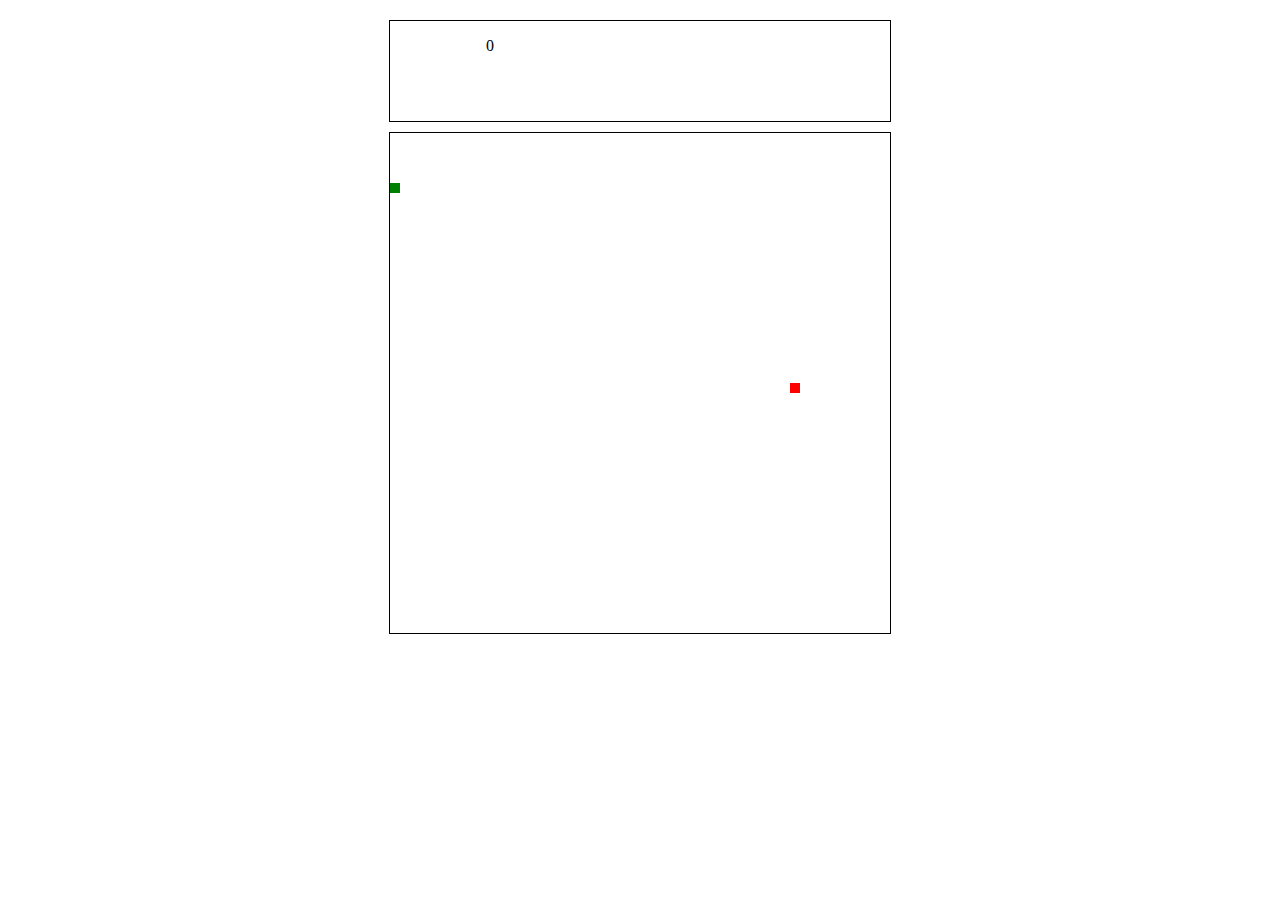
<file: snake/index.html>
<!DOCTYPE html>
<html>

<head>
  <meta charset="utf-8">
  <title></title>
  <link rel="stylesheet" href="./css/index.css">
  <style>
    * {
      margin: 0;
      padding: 0;
    }
  </style>
</head>

<body>
  <div class="wrapper">
    <div class="score">
      <div class="count">0</div>
    </div>
    <div class="content">
      <div class="snake"></div>
      <div class="food"></div>
    </div>

  </div>

  <script type="text/javascript" src="./js/tools/snake.js"></script>
  <script type="text/javascript" src="./js/tools/food.js"></script>
  <script type="text/javascript" src="./js/tools/eat.js"></script>
  <script type="text/javascript" src="./js/tools/move.js"></script>
  <script type="text/javascript" src="./js/tools.js"></script>
  <script type="text/javascript" src="./js/index.js"></script>
  <script type="text/javascript">
    setTimeout(function() {
      init();
    }, 20)
  </script>

</body>

</html>
</file>
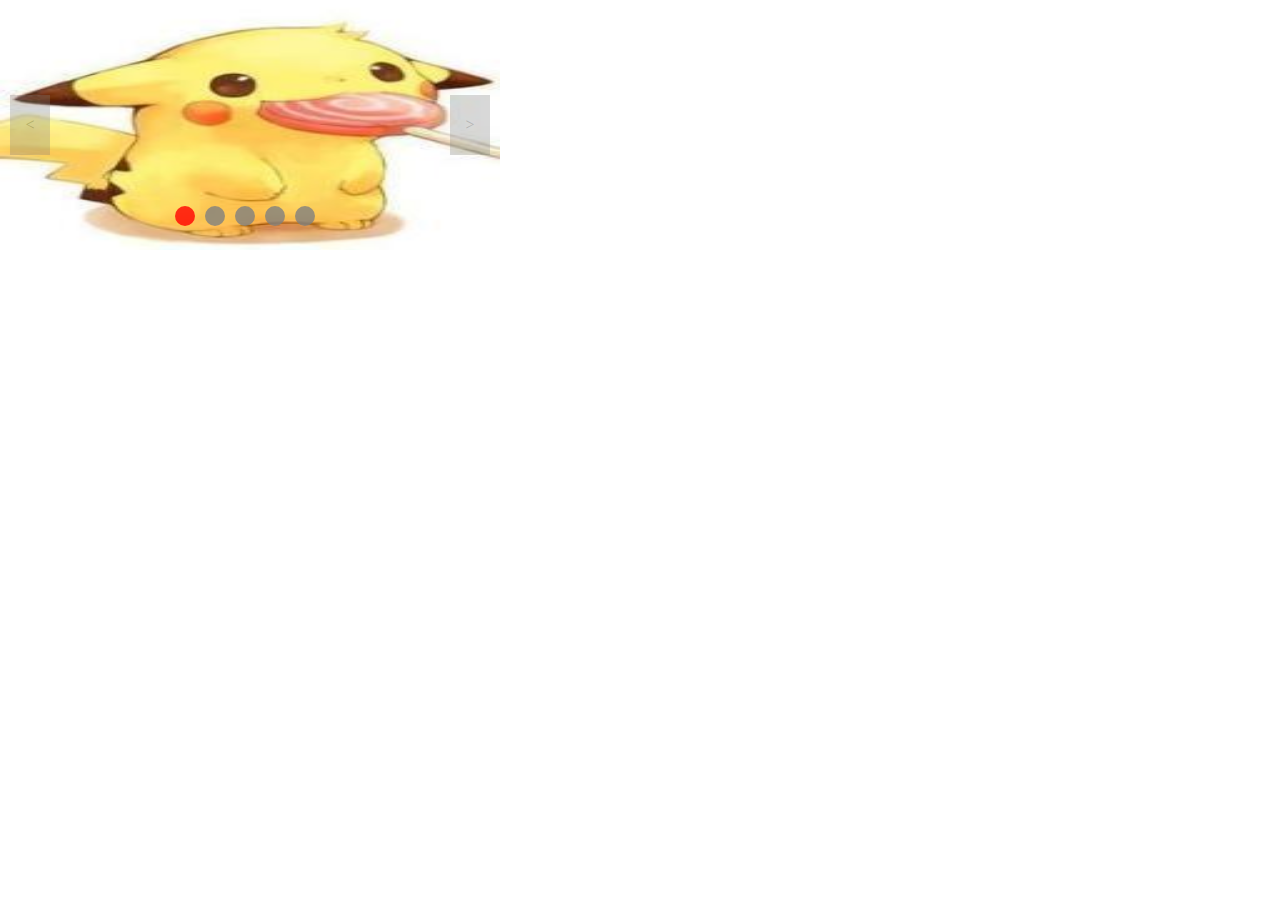
<file: sport/index.html>
<!DOCTYPE html>
<html>
  <head>
    <meta charset="utf-8">
    <title></title>
    <link rel="stylesheet" href="./css/index.css">
    <style >
    *{
      margin: 0;
      padding: 0;
    }
    </style>
  </head>
  <body>
    <div class="sliderWrapper">
    </div>


    </script>
    <script type="text/javascript" src="./js/tools.js"></script>
    <script type="text/javascript" src="./js/index.js"></script>

  </body>
</html>
</file>
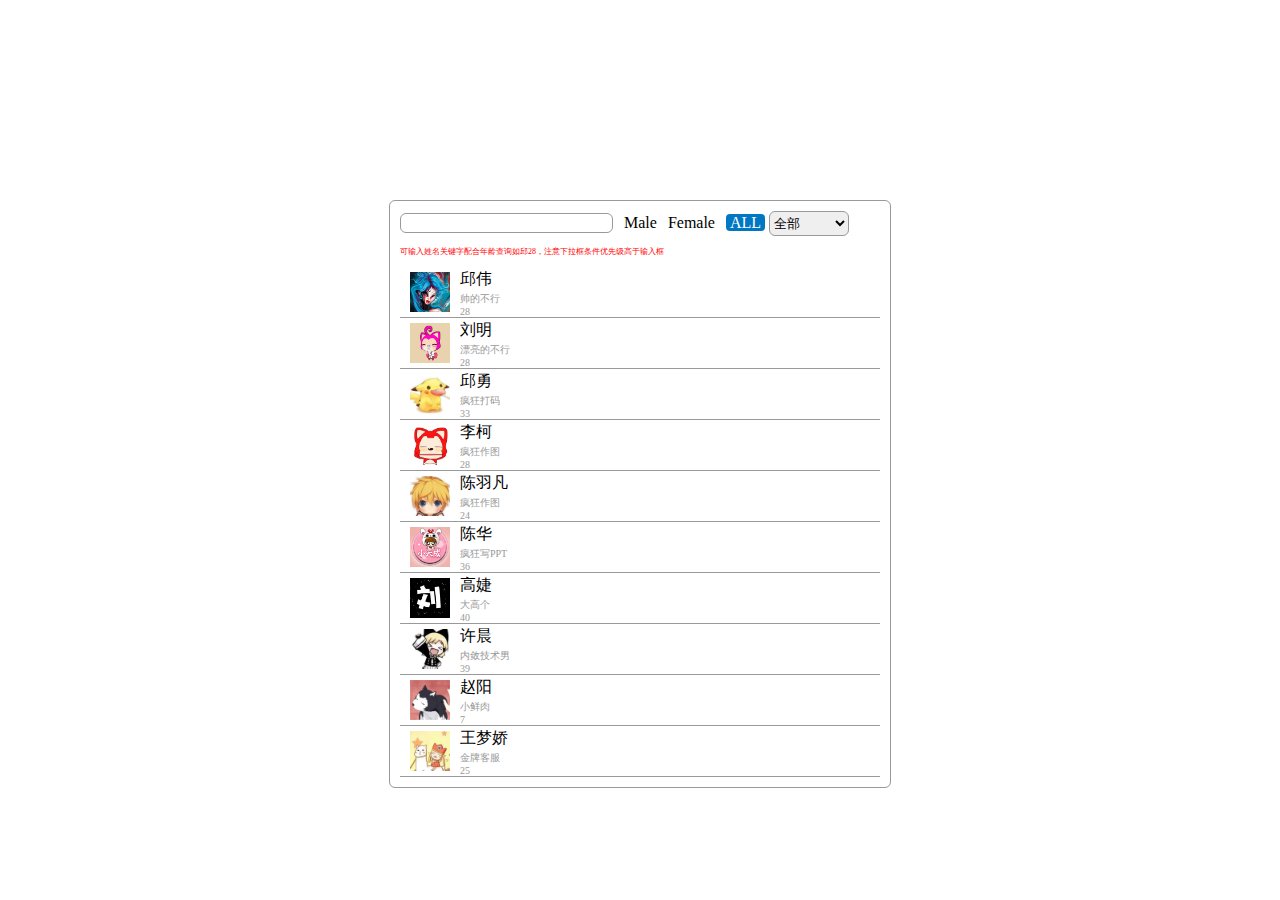
<file: userinfo/index.html>
<!DOCTYPE html>
<html>
  <head>
    <meta charset="utf-8">
    <title>通讯录</title>
    <link rel="stylesheet" href="./css/index.css?1">
  </head>
  <body>
    <div class="wrapper">
        <div class="swrapper">
          <input class="swords" type="text">
          <span sex="m" class="btn">Male</span>
          <span sex="f" class="btn ">Female</span>
          <span sex="a" class="btn active">ALL</span>
          <select name="" id="" class="select_age">
            <option class="select_list" value="0">全部</option>
            <option class="select_list" value="9">小于等于9</option>
            <option class="select_list" value="19">10-19</option>
            <option class="select_list" value="29">20-29</option>
            <option class="select_list" value="39">30-39</option>
            <option class="select_list" value="40">40+</option>
          </select>
        </div>
        <p class="notice">可输入姓名关键字配合年龄查询如邱28，注意下拉框条件优先级高于输入框</p>
        <div class="user_wrapper">
          <ul>
            <li class="list_content">
              <img src="./src/2.jpg" alt="">
              <p>123</p>
              <p>123</p>
            </li>
          </ul>
        </div>
    </div>
    <script type="text/javascript" src="./js/filter/filterBySex.js"></script>
    <script type="text/javascript" src="./js/filter/filterByText.js"></script>
    <!-- <script type="text/javascript" src="./js/filter/filterByAge.js"></script> -->
    <script type="text/javascript" src="./js/combineFilter/combineFilter.js"></script>
    <script type="text/javascript" src="./js/store/store.js"></script>
    <script type="text/javascript" src="./js/index.js">
    </script>
  </body>
</html>
</file>
<file: snake/css/index.css>
.wrapper{
  width: 100%;
}
.wrapper .content{
  width: 500px;
  height: 500px;
  margin: 10px auto 0;
  position: relative;
  border: 1px solid black;
}
.wrapper .content .snake{
  width: 10px;
  height: 10px;
  background: red;
  position: absolute;
  left: 0;
  top: 0;
}
.wrapper .content .food{
  width: 10px;
  height: 10px;
  background: green;
  position: absolute;
  left: 0;
  top: 0;
}

.score{
  width: 500px;
  height: 100px;
  margin-left: 10px;
  border: 1px solid black;
  margin: 20px auto 0;
}
.score .count{
  width: 200px;
  height: 50px;
  text-align: center;
  line-height: 50px;
}
</file>
<file: sport/css/index.css>
.sliderWrapper{
  width: 500px;
  height: 250px;
  overflow: hidden;
  position: relative;
}
.sliderWrapper .sliderPage{
  width: 3000px;
  height: 250px;
  position: absolute;
  left: 0;
  top: 0;
}

.sliderWrapper .sliderPage .sliderList{
  width: 500px;
  height: 250px;
  display: inline-block;
}
.sliderWrapper .sliderPage .sliderList img{
  width: 100%;
  height: 100%;
}
.sliderWrapper .arrow{
  width: 40px;
  height: 60px;
  background: gray;
  position: absolute;
  top: 50%;
  margin-top: -30px;
  opacity: 0.3;
  text-align: center;
  line-height: 60px;
  cursor: pointer;
}
.sliderWrapper .left{
  left: 10px;
}
.sliderWrapper .right{
  right: 10px;
}

.sliderWrapper .indexarr {
  position: absolute;
  width: 100%;
  bottom: 20px;
  text-align: center;
}

.sliderWrapper .indexarr .index{
  width: 20px;
  height: 20px;
  border-radius: 50%;
  background: gray;
  opacity: 0.8;
  display: inline-block;
  margin-right: 10px;
  cursor: pointer;

}
.sliderWrapper .indexarr .active{
  background: red;
}
</file>
<file: userinfo/css/index.css>
*{
  padding: 0;
  margin: 0;
  list-style: none;

}
.wrapper{
  width: 500px;
  border: 1px solid #999;
  border-radius: 6px;
  margin: 200px auto 0;
}
.wrapper .swrapper{
  padding: 10px;
}
.wrapper .swrapper .swords{
  outline: none;
  border: 1px solid #999;
  padding-left: 4px;
  font-size: 16px;
  border-radius: 6px;
}

.wrapper .swrapper .btn{
  margin-left: 7px;
  cursor: pointer;
}
.wrapper .swrapper .active{
  background: #0077c3;
  border-radius: 4px;
  padding: 0px 4px;
  color: #fff;
}
.wrapper .swrapper  .select_age{
  outline: none;
  border: 1px solid #999;
  width: 80px;
  height: 25px;
  border-radius: 6px;
  line-height: auto;
}

.wrapper .swrapper  .select_age .select_list{
  outline: none;
  border: 1px solid #999;
  font-size: 6px;
}
.wrapper .notice{
  font-size: 8px;
  color: red;
  padding-left: 10px;
}
.wrapper .user_wrapper{
  padding:10px;
  position: relative;

}
.wrapper .user_wrapper ul{

}
.wrapper .user_wrapper ul .list_content{
  position: relative;
  border-bottom: 1px solid #999;

}
.wrapper .user_wrapper ul .list_content img{
  width: 40px;
  height: 40px;
  position: absolute;
  top: 5px;
  left: 10px;
}
.wrapper .user_wrapper ul .list_content .user_name{
  padding-left: 60px;
  font-size: 16px;
  padding-top: 2px;
  padding-bottom: 2px;
}
.wrapper .user_wrapper ul .list_content .user_des{
  padding-left: 60px;
  font-size: 10px;
  color: #999;
}

.wrapper .user_wrapper ul .list_content .user_age{
  padding-left: 60px;
  font-size: 10px;
  color: #999;
}
</file>
